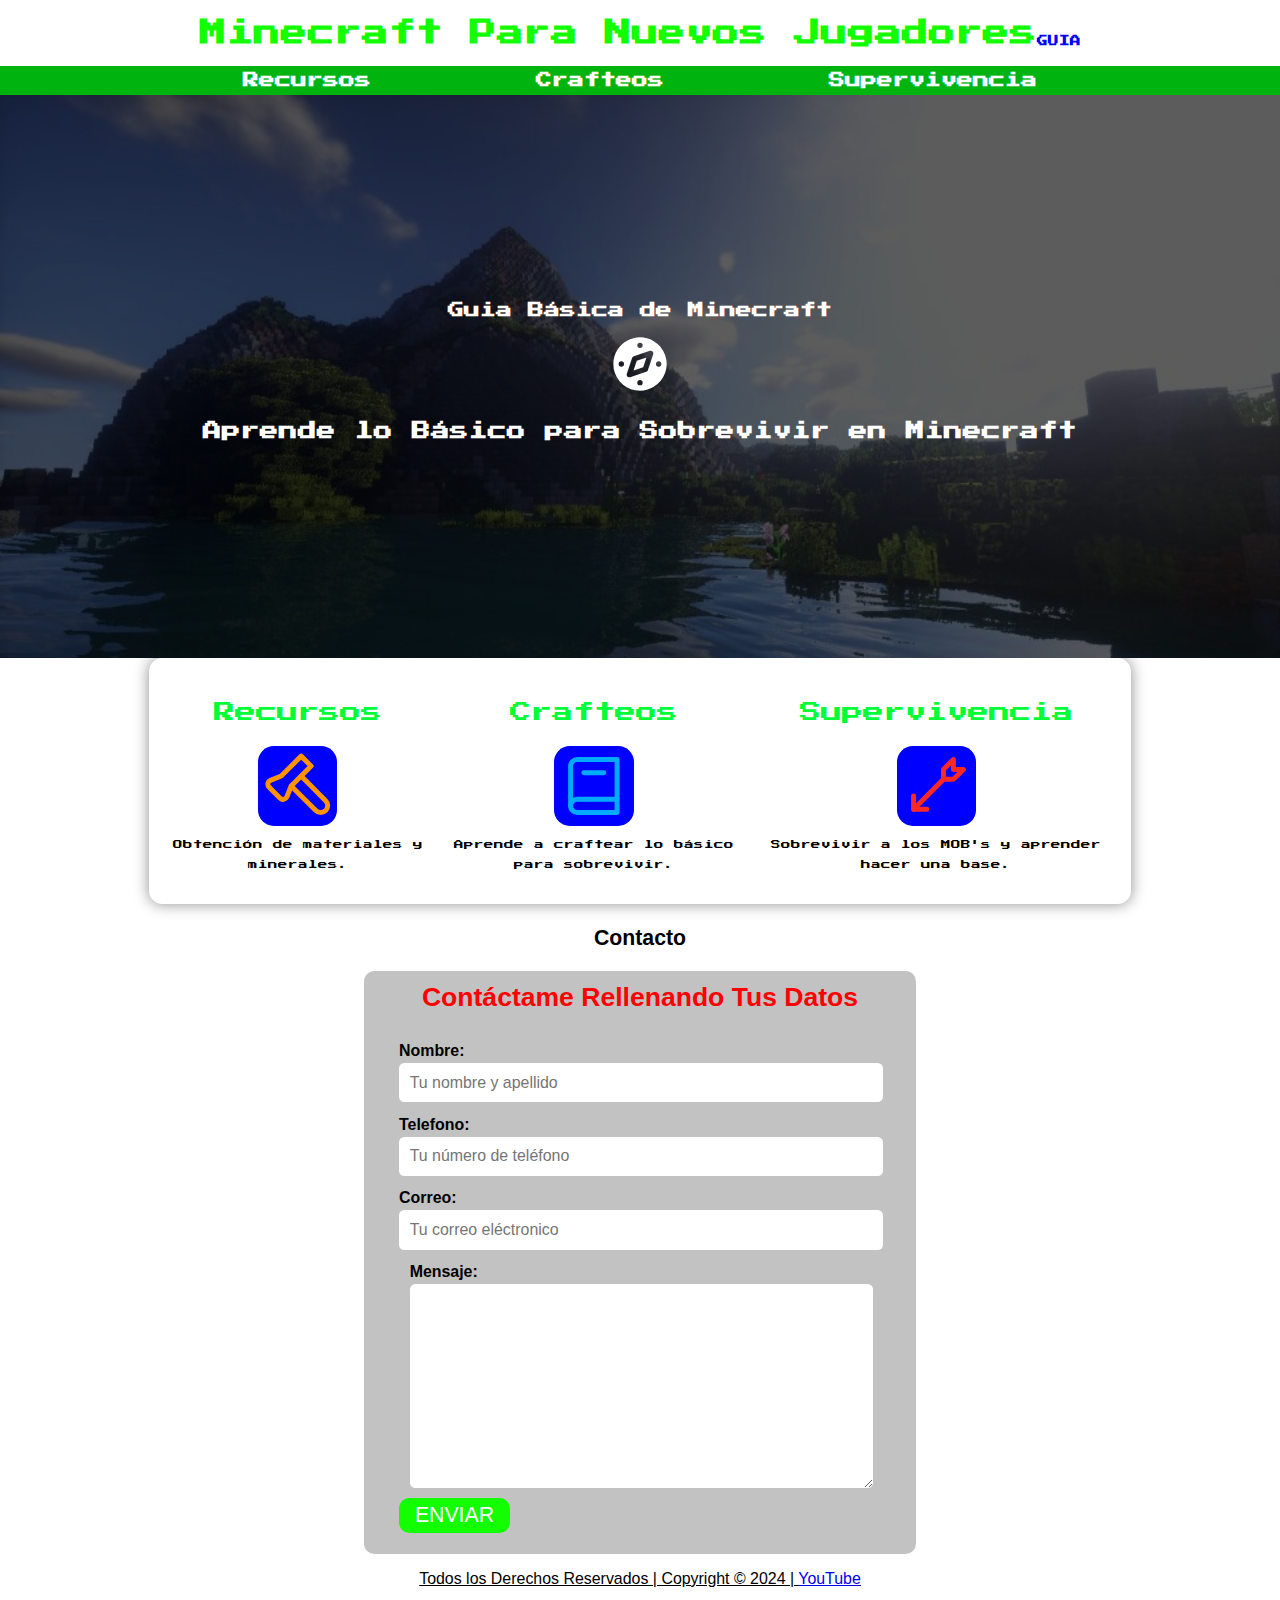
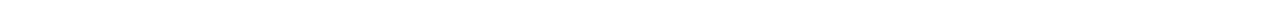
<file: index.html>
<!DOCTYPE html>
<html lang="es">
<head><!--website-->
    <meta charset="UTF-8">
    <meta name="viewport" content="width=device-width, initial-scale=1.0">
    <title>CraftNuv | Guia Para Novatos en Minecraft</title>
    <link rel="stylesheet" href="css/normalize.css">
    <link rel="preconnect" href="https://fonts.googleapis.com">
    <link rel="preconnect" href="https://fonts.gstatic.com" crossorigin>
    <link href="https://fonts.googleapis.com/css2?family=Press+Start+2P&display=swap" rel="stylesheet">
    <link rel="stylesheet" href="css/styles.css">
</head>
<body><!--titulo-->
    <header>
        <h1 class="titulo">Minecraft Para Nuevos Jugadores<span>GUIA</span></h1>
    </header><!--navegacion-->
    <div class="bg-secundario">
        <nav class="navegacion-principal contenedor">
            <a class="navegacion-principal" href="recursos.html">Recursos</a>
            <a class="navegacion-principal" href="crafteos.html">Crafteos</a>
            <a class="navegacion-principal" href="supervivencia.html">Supervivencia</a>
        </nav>
    </div><!--portada-->
    <section class="hero">
        <div class="contenido-hero">
            <h2>Guia Básica de Minecraft</h2>
            <svg xmlns="http://www.w3.org/2000/svg" class="icon icon-tabler icon-tabler-compass-filled" width="64" height="64" viewBox="0 0 24 24" stroke-width="1.5" stroke="#00abfb" fill="none" stroke-linecap="round" stroke-linejoin="round">
                <path stroke="none" d="M0 0h24v24H0z" fill="none"/>
                <path d="M17 3.34a10 10 0 1 1 -15 8.66l.005 -.324a10 10 0 0 1 14.995 -8.336zm-5 14.66a1 1 0 1 0 0 2a1 1 0 0 0 0 -2zm3.684 -10.949l-6 2a1 1 0 0 0 -.633 .633l-2.007 6.026l-.023 .086l-.017 .113l-.004 .068v.044l.009 .111l.012 .07l.04 .144l.045 .1l.054 .095l.064 .09l.069 .075l.084 .074l.098 .07l.1 .054l.078 .033l.105 .033l.109 .02l.043 .005l.068 .004h.044l.111 -.009l.07 -.012l.02 -.006l.019 -.002l.074 -.022l6 -2a1 1 0 0 0 .633 -.633l2 -6a1 1 0 0 0 -1.265 -1.265zm-1.265 2.529l-1.21 3.629l-3.629 1.21l1.21 -3.629l3.629 -1.21zm-9.419 1.42a1 1 0 1 0 0 2a1 1 0 0 0 0 -2zm14 0a1 1 0 1 0 0 2a1 1 0 0 0 0 -2zm-7 -7a1 1 0 1 0 0 2a1 1 0 0 0 0 -2z" stroke-width="0" fill="currentColor" />
            </svg>
            <p class="contenido">Aprende lo Básico para Sobrevivir en Minecraft</p>
        </div>
    </section>
    <main class="contenedor sombra">
        <div class="micontenido">
            <section class="contenido"><!--contenido-->
                <h3>Recursos</h3>
                <div class="icono">
                    <svg xmlns="http://www.w3.org/2000/svg" class="icon icon-tabler icon-tabler-axe"
                    width="84" height="84" viewBox="0 0 24 24" stroke-width="1.5" stroke="#ff9300" fill="none" stroke-linecap="round" stroke-linejoin="round">
                    <path stroke="none" d="M0 0h24v24H0z" fill="none"/>
                    <path d="M13 9l7.383 7.418c.823 .82 .823 2.148 0 2.967a2.11 2.11 0 0 1 -2.976 0l-7.407 -7.385" />
                    <path d="M6.66 15.66l-3.32 -3.32a1.25 1.25 0 0 1 .42 -2.044l3.24 -1.296l6 -6l3 3l-6 6l-1.296 3.24a1.25 1.25 0 0 1 -2.044 .42z" />
                </svg>
                </div>
                <p>Obtención de materiales y minerales.</p>
            </section>
            <section class="contenido">
                <h3>Crafteos</h3>
                <div class="icono">
                    <svg xmlns="http://www.w3.org/2000/svg" class="icon icon-tabler icon-tabler-book-2"
                    width="84" height="84" viewBox="0 0 24 24" stroke-width="1.5" stroke="#00abfb" fill="none" stroke-linecap="round" stroke-linejoin="round">
                    <path stroke="none" d="M0 0h24v24H0z" fill="none"/>
                    <path d="M19 4v16h-12a2 2 0 0 1 -2 -2v-12a2 2 0 0 1 2 -2h12z" />
                    <path d="M19 16h-12a2 2 0 0 0 -2 2" />
                    <path d="M9 8h6" />
                </svg>
                </div>
                <p>Aprende a craftear lo básico para sobrevivir.</p>
            </section>
            <section class="contenido">
                <h3>Supervivencia</h3>
                <div class="icono">
                    <svg xmlns="http://www.w3.org/2000/svg" class="icon icon-tabler icon-tabler-archery-arrow"
                    width="84" height="84" viewBox="0 0 24 24" stroke-width="1.5" stroke="#ff2825" fill="none" stroke-linecap="round" stroke-linejoin="round">
                    <path stroke="none" d="M0 0h24v24H0z" fill="none"/>
                    <path d="M14 7v3h3l3 -3h-3v-3z" />
                    <path d="M14 10l-9 9" />
                    <path d="M5 15v4h4" />
                </svg>
                </div>
                <p>Sobrevivir a los MOB's y aprender hacer una base.</p>
            </section>
        </div>
    </main>
        <section><!--contacto-->
            <h3 class="textonormal">Contacto</h3>
            <form class="formulario" action="">
                <fieldset>
                    <legend>Contáctame Rellenando Tus Datos</legend>
                    <div class="contenedor-campos">
                        <div class="campo">
                            <div>
                                <label for="">Nombre:</label>
                                <input class="input-text" type="text" name="nombre" placeholder="Tu nombre y apellido">        
                            </div>
                        </div>
                        <div class="campo">
                            <div>
                                <label for="">Telefono:</label>
                                <input class="input-text" type="tel" name="" id="" placeholder="Tu número de teléfono">
                            </div>
                        </div>
                        <div class="campo">
                            <div>
                                <label for="">Correo:</label>
                                <input class="input-text" type="email" name="correo electronico" id="" placeholder="Tu correo eléctronico">
                        </div>
                        <div class="campo">
                            <div>
                                <label for="">Mensaje:</label>
                                <textarea class="input-text" name="mensaje" id="" cols="30" rows="10"></textarea>
                            </div>
                        </div>
                        <div>
                            <input class="boton"type="submit" value="Enviar">
                        </div>
                    </div><!--contenedor campos-->
                </fieldset>
            </form>
        </section><!--pie-->
    <footer class="centrado">
        <p class="textonormal subrayado">Todos los Derechos Reservados | Copyright &copy; 2024 | <a href="https://www.youtube.com/channel/UCPRHsKnM2JySrFyZ7wmG94g">YouTube</a></p>
    </footer>
</body>
</html>
</file>
<file: css/styles.css>
:root{
    --blanco: #ffffff;
    --negro: #000000;
    --verde1: #13FF00;
    --verde2: #00FF36;
    --verde3: #00B30E;
    --verde4: #0A8100;
    --azul1: #0000ff;
    --rojo1: #F02721;
    --rojo2: #FF0000;

    /*tamaño fuentes*/
    --pequeño:16px;
    --mediadno:32px;
    --grande:64px;
    --supergrande:128px;
}

html{
    font-size: 33.2%;
}

body{
    font-family: "Press Start 2P", sans-serif;
    font-size: var(--pequeño); /*1rem = 16px*/
}

/*utilidades*/
.contenedor{
    width: 75%;
    margin: 0 auto;
}

.bg-secundario{
    background-color: var(--verde3);
}

.boton{
    background-color: var(--verde1);
    color: var(--blanco);
    padding: 1rem 3rem;
    margin-top: 1rem;
    text-align: center;
    font-size: 2.5rem;
    text-decoration: none;
    text-transform: uppercase;
    font-weight: 500;
    border-radius: 2rem;
    width: 90%;
    border: none;
}

@media (min-width: 480px) {
    .boton{
        width: auto;
    }
}

.centrado{
    text-align: center;
    font-size: 3rem;
}

.youtube{
    font-family: "Robotop", sans-serif;
    text-align: center;
    color: var(--blanco);
    text-decoration: none;
    background-color: red;
    padding: 0.5rem 2rem;
    border-radius:10rem;
    text-decoration: none;
}

h1{
    font-size: 2rem;
}

h2{
    font-size: 3rem;
}

h3{
    font-size: 4rem;
}

h1,h2,h3{
    text-align: center;
}

fieldset{
    border: none;
}

.sombra{
    -webkit-box-shadow: 0px 0px 15px 0px rgba(0,0,0,0.45);
    -moz-box-shadow: 0px 0px 15px 0px rgba(0,0,0,0.45);
    box-shadow: 0px 0px 15px 0px rgba(0,0,0,0.45);
    background-color: white;
    padding: 2rem;
    border-radius: 2.5rem;
}

.titulo{
    color: var(--verde1);
    text-align: center;
    font-size: 5rem;
}

.titulo span{
    color: var(--azul1);
    font-size: 2rem;
}

.navegacion-principal{
    display: flex;
    flex-direction: column;
    justify-content: space-around;
    background-color: var(--verde3);
}

@media (min-width: 784px) {
    .navegacion-principal{
        flex-direction: row;
    }
    
}

.textonormal{
    font-family: "Robotop", sans-serif;
}

.subrayado{
    text-decoration: underline;
}

.navegacion-principal a{
    text-align: center;
    color: var(--blanco);
    text-decoration: none;
    font-size: 3rem;
    font-weight: 700;
    padding: 1rem 1rem 1rem 1rem;
}

.navegacion-principal a:hover{
    color: var(--blanco);
    background-color: var(--azul1);
}

/*estilos hero*/
.hero{
    background-image: url(../img/minecraft_shaders_background_960px-529px.jpeg);
    background-repeat: no-repeat;
    background-size: cover;
    height: 106rem;
    position: relative;
}

.boton{
    font-size: 4rem;
}

.contenido-hero{
    background-color: rgba(0, 0, 0, 0.35);
    background-color: rgb(0 0 0 / 64%);
    color: var(--blanco);
    position: absolute;
    top: 0px;
    left: 0px;
    right: 0px;
    bottom: 0px;
    display: flex;
    flex-direction: column;
    text-align: center;
    align-items: center;
    justify-content: center;
    font-size: 3.5rem;
    font-weight: bold;
}

.informacion{
    display: flex;
}

.micontenido{
    display: flex;
    flex-direction: column;
    align-items: center;
    justify-content: center;
    padding: 1rem 1rem 1rem 1rem;
}

@media (min-width:700px) {
    .micontenido{
        flex-direction: row;
    }
}

.contenido{
    display: flex;
    flex-direction: column;
    align-items: center;
    justify-content: center;
    padding: 1rem 1rem 1rem 1rem;
}

.contenido h3{
    font-weight: normal;
    color: var(--verde2);
}

.contenido p{
    font-size: 1.8rem;
    line-height: 2;
    text-align: center;
}

.icono{
    height: 15rem;
    width: 15rem;
    background-color: var(--azul1);
    border-radius: 20%;
    display: flex;
    justify-content: center;
    align-items: center;
}

.formulario{
    background-color: rgb(194, 194, 194);
    font-family: "Robotop", sans-serif;
    width: min(100rem, 100%);
    font-weight: bold;
    margin: 0 auto;
    padding: 2rem;
    border-radius: 2rem;
}

.formulario legend{
    text-align: center;
    font-size: 5rem;
    margin-bottom: 2rem;
    color: var(--rojo2);
}

.campo{
    margin-bottom: 2rem;
    color: var(--negro);
}

.campo1{
    margin-bottom: 2rem;
    font-weight: bold;
}

.campo label{
    text-align: justify;
    display: block;
    margin-bottom: 0.5rem;
    margin-top: 2.5rem;
}

.input-text{
    width: 96%;
    border: none;
    padding: 2rem;
    border-radius: 1rem;
}

footer{
    text-align: center;
}

/*MENSAJES FORMULARIOS*/
.success{
    background-color: #00B30E;
    color: #ffffff;
    width: 50%;
    text-align: center;
}

.error{
    background-color: #F02721;
    color: #ffffff;
}

.mensaje{
    width: 50%;
    text-align: center;
    border-radius: 1rem;
    border: .3rem solid var(--azul1);
    margin-top: 3rem;
    font-size: 3rem;
    text-transform: uppercase;
}

.cabecera{
    padding-bottom: 1rem;
}

.campoCabecera{
    font-size: 3rem;
    font-weight: bold;
    padding: 2rem 0;
    background-color: #00FF36;
    text-align: center;
    text-transform: uppercase;
    border: 1px solid var(--negro);
}
.campo{
    font-size: 3rem;
    margin: 0 2rem;
}

.fila{
    display: grid;
    grid-template-columns: .5fr 2fr 1fr 2fr 3fr 1fr;
}

.fila.impar{
    background-color: white;
}

.fila.par{
    background-color: aliceblue;
}
</file>
